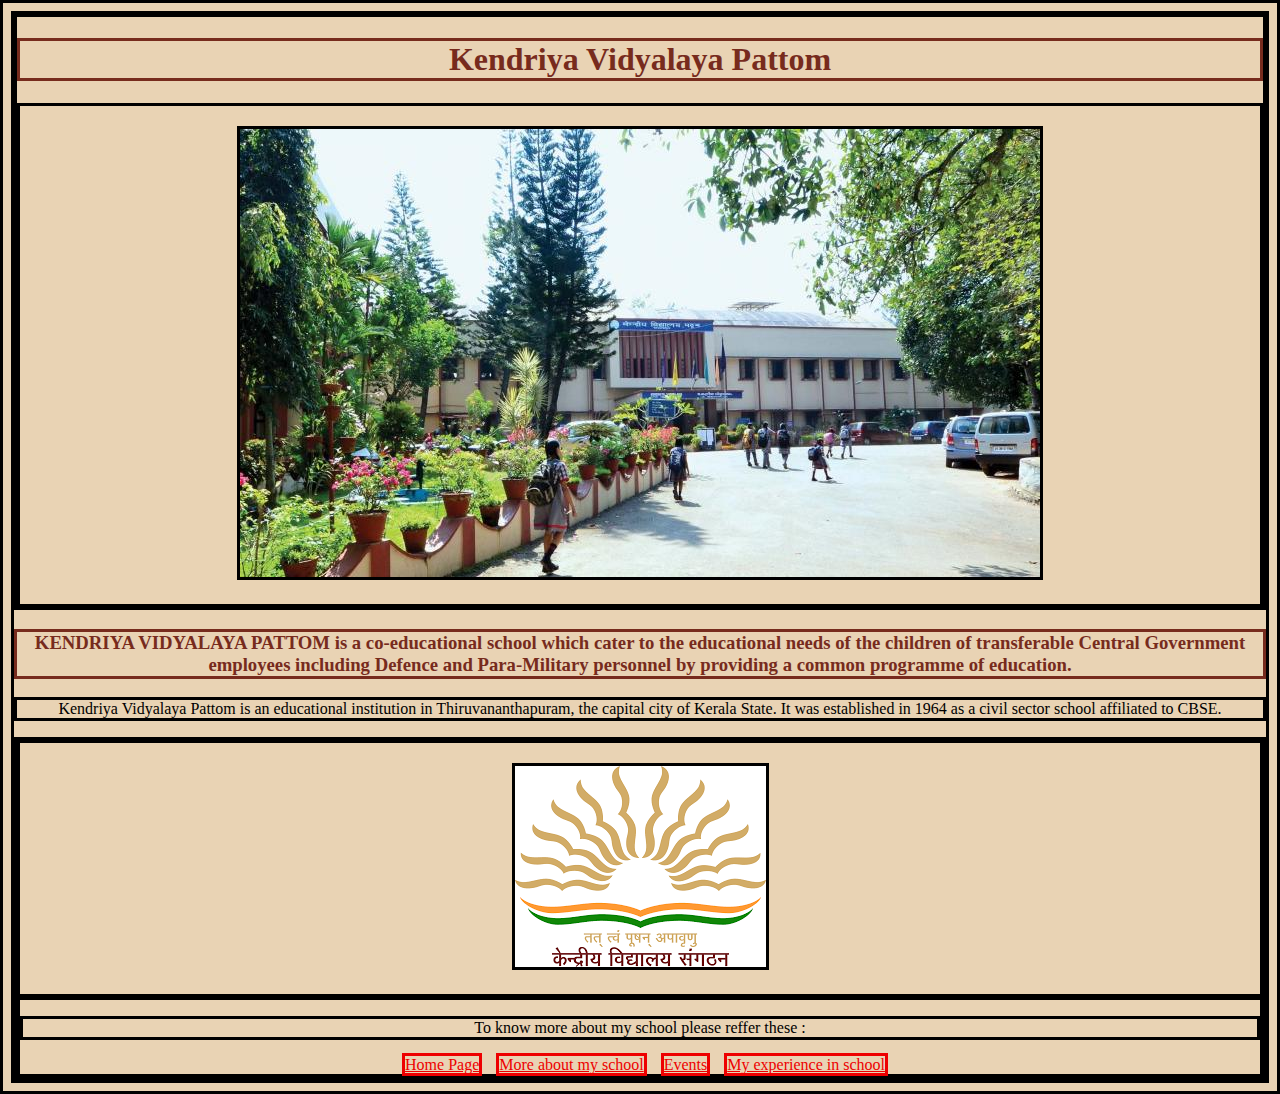
<file: index.html>
<!DOCTYPE html>
<html>

    <head>
        <title>My School</title>
        <link rel = "stylesheet"
              type = "text/css"
              href = "style.css"
        />
    </head>

    <body>
        <div class = "header">
            <h1>Kendriya Vidyalaya Pattom</h1>
            <div class="kvimg">
                <img src = "school.png"/>
                <p>Kendriya Vidyalaya Pattom</p>
            </div>
            
        </div>
        
        <h3>
            KENDRIYA VIDYALAYA PATTOM is a co-educational school which cater to
            the educational needs of the children of transferable Central
            Government employees including Defence and Para-Military personnel 
            by providing a common programme of education.
        </h3>

        <p>
            Kendriya Vidyalaya Pattom is an educational institution in Thiruvananthapuram, the capital city of Kerala State. It was established in 1964 as a civil sector school affiliated to CBSE.
        </p>

        <div class = "footer">

            <div class="emblem">
                <img src = "logo.png"/>
                <p>Kendriya Vidyalaya's emblem</p>
            </div>

            <div class="refLinks">
                <p>To know more about my school please reffer these :</p>
                <a href = "https://trivandrumpattom.kvs.ac.in/?fbclid=IwAR01lHoKx-w8aPwK-ztLjTrC73pBMedXKJo6EVeqrFRD89fuUsyz19KZhhM">Home Page</a>
                <a href = "about.html">More about my school</a>
                <a href = "Events.html">Events</a>
                <a href = "myExperience.html">My experience in school</a>
            </div>
            
        </div>
        
    </body>

</html>
</file>
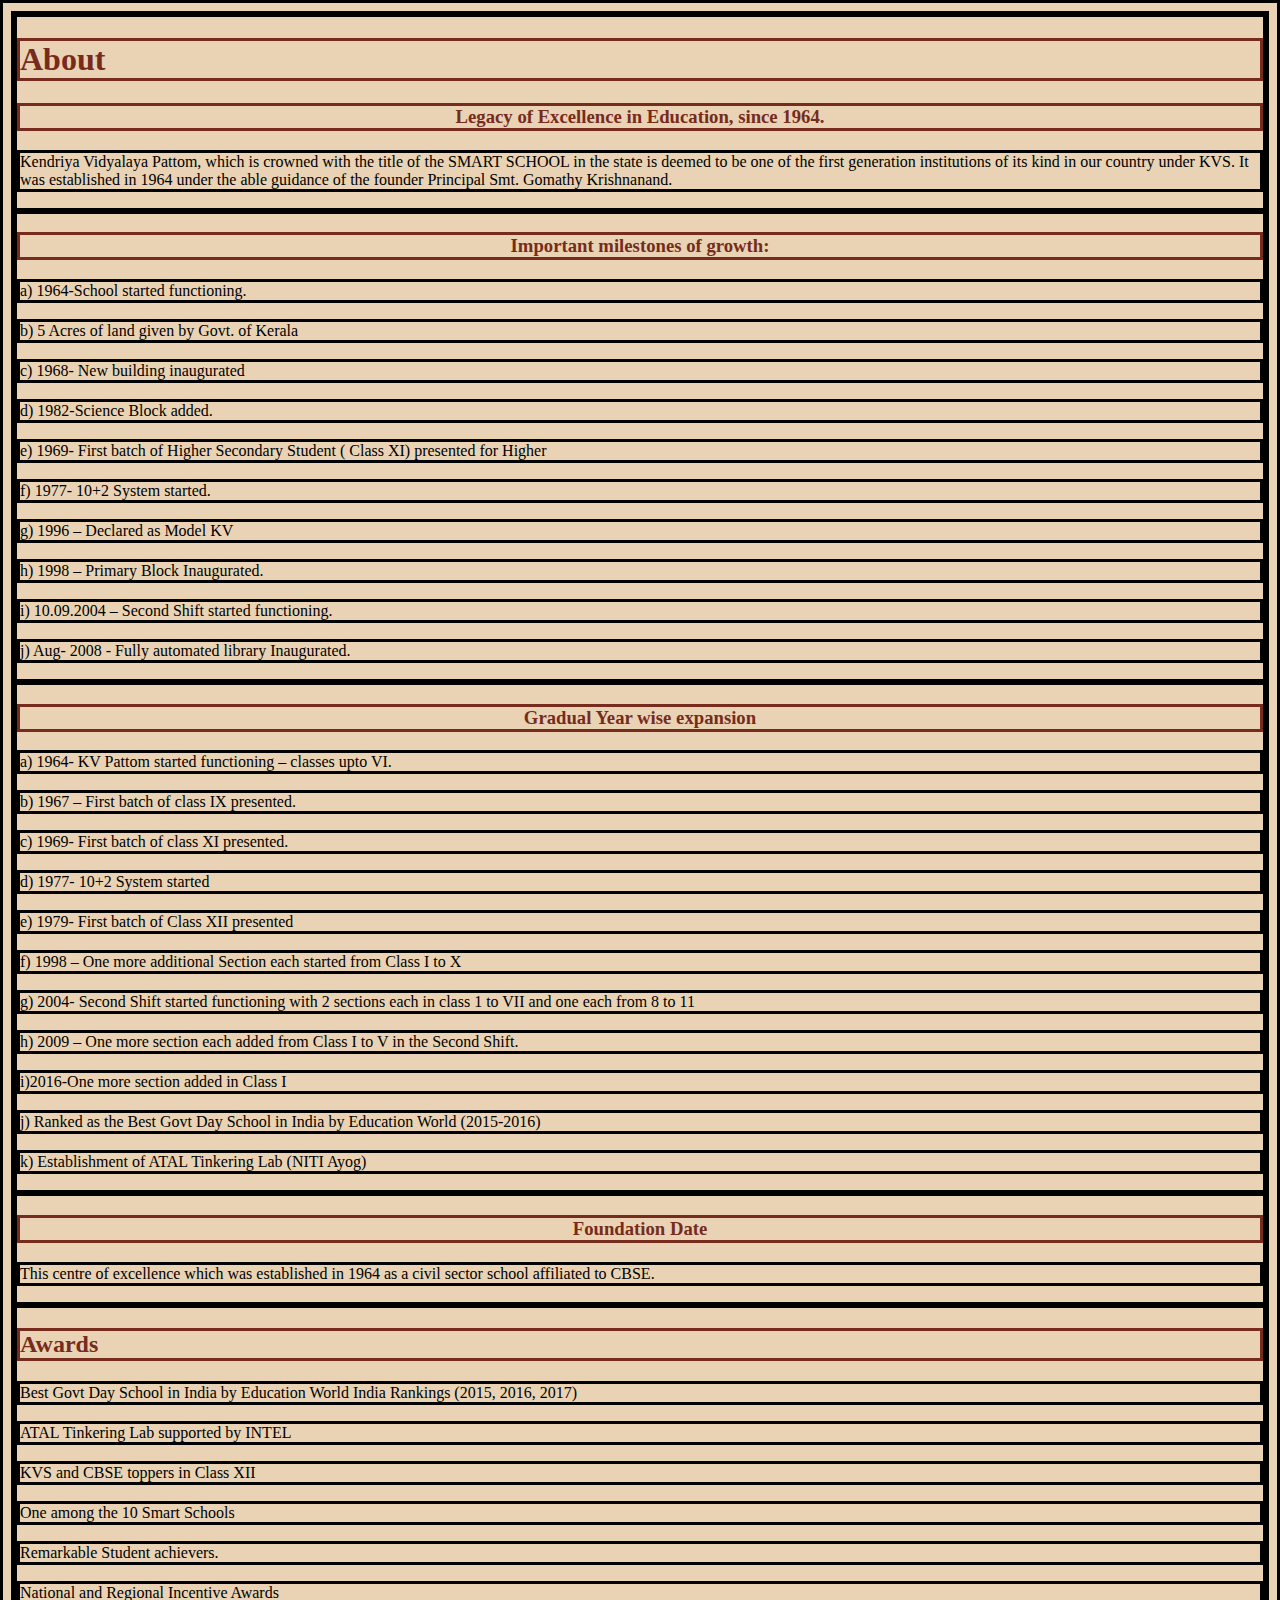
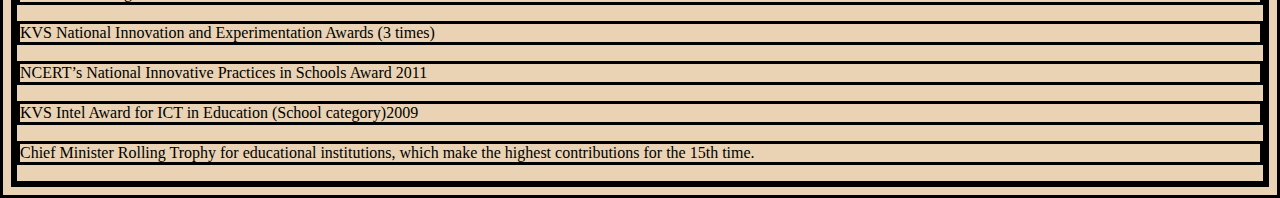
<file: about.html>
<!DOCTYPE html><html>

    <head>
        <title>More About My School</title>
        <link rel = "stylesheet"  type = "text/css"  href = "style1.css">
    </head>

    <body>
        <div class="header">
            <h1>About</h1>
            <h3>Legacy of Excellence in Education, since 1964.</h3>
            <p>Kendriya Vidyalaya Pattom, which is crowned with the title of the SMART SCHOOL in the state is deemed to be one of the first generation institutions of its kind in our country under KVS. It was established in 1964 under the able guidance of the founder Principal Smt. Gomathy Krishnanand.                 
            </p>
        </div>
        
        <div class="milestone">
            <h3>Important milestones of growth:</h3>
            <p>a) 1964-School started functioning.</p>
            <p>b) 5 Acres of land given by Govt. of Kerala</p>
            <p>c) 1968- New building inaugurated</p>
            <p>d) 1982-Science Block added.</p>
            <p>e) 1969- First batch of Higher Secondary Student ( Class XI) presented for Higher</p>
            <p>f) 1977- 10+2 System started.</p>
            <p>g) 1996 – Declared as Model KV</p>
            <p>h) 1998 – Primary Block Inaugurated.</p>
            <p>i) 10.09.2004 – Second Shift started functioning.</p>
            <p>j) Aug- 2008 - Fully automated library Inaugurated.</p>
        </div>
        
        <div class="expansion">
            <h3>Gradual Year wise expansion</h3>
            <p>a) 1964- KV Pattom started functioning – classes upto VI.</p>
            <p>b) 1967 – First batch of class IX presented.</p>
            <p>c) 1969- First batch of class XI presented.</p>
            <p>d) 1977- 10+2 System started</p>
            <p>e) 1979- First batch of Class XII presented</p>
            <p>f) 1998 – One more additional Section each started from Class I to X</p>
            <p>g) 2004- Second Shift started functioning with 2 sections each in class 1 to VII and one each from 8 to 11</p>
            <p>h) 2009 – One more section each added from Class I to V in the Second Shift.</p>
            <p>i)2016-One more section added in Class I</p>
            <p>j) Ranked as the Best Govt Day School in India by Education World (2015-2016)</p>
            <p>k) Establishment of ATAL Tinkering Lab (NITI Ayog)</p>
        </div>
        
        <div class="foundation">
            <h3>Foundation Date</h3>
            <p>This centre of excellence which was established in 1964 as a civil sector school affiliated to CBSE.</p>        
        </div>
        
        <div class="awards">
            <h2>Awards</h2>
            <p>Best Govt Day School in India by Education World India Rankings (2015, 2016, 2017)</p>
            <p>ATAL Tinkering Lab supported by INTEL</p>
            <p>KVS and CBSE toppers in Class XII</p>
            <p>One among the 10 Smart Schools</p>
            <p>Remarkable Student achievers.</p>
            <p>National and Regional Incentive Awards</p>
            <p>KVS National Innovation and Experimentation Awards (3 times)</p>
            <p>NCERT’s National Innovative Practices in Schools Award 2011</p>
            <p>KVS Intel Award for ICT in Education (School category)2009</p>
            <p>Chief Minister Rolling Trophy for educational institutions, which make the highest contributions for the 15th time.</p>
        </div>
        
    </body>

</html>
</file>
<file: style.css>
h1{
    color:#772b1d;
}

h3{
    color:#772b1d;
    text-align: center;
}

p{
    text-align: center;
}

*{
    border:solid
}

body{
    background-color:#e9d3b4;
}


.header{
    justify-content: space-evenly;
    text-align: center;
}
.header{
    position: relative;
}
.header p{
    color: #3f1d0b;
    position: absolute;
    top: 50%;
    left: 50%;
    transform: translate(-50%,-50%);
    opacity: 0;
}
.header img{
    margin: 20px;
}
.kvimg:hover img{
    opacity: 0.5;
}
.kvimg:hover p{
    opacity: 1;
}


.footer{
    display: ruby-text-container;
    justify-content: space-around;
    text-align: center;
}
.refLinks a{
    margin-left: 10px;
    margin-bottom: 10px;
}
.refLinks a:link{
    color: #ee0000;
}
.refLinks a:visited{
    color: #ee0000;
}


.emblem{
    position: relative;
}
.emblem img{
    margin: 20px;
}
.emblem p{
    color: #3f1d0b;
    position: absolute;
    top: 50%;
    left: 50%;
    transform: translate(-50%,-50%);
    opacity: 0;
}
.emblem:hover img{
    opacity: 0.5;
}
.emblem:hover p{
    opacity: 1;
}
</file>
<file: style1.css>
h1,h2{
    color:#772b1d;
}
h3{
    color:#772b1d;
    text-align: center;
}
*{
    border: solid;
}
body{
    background-color:#e9d3b4;
}
</file>
